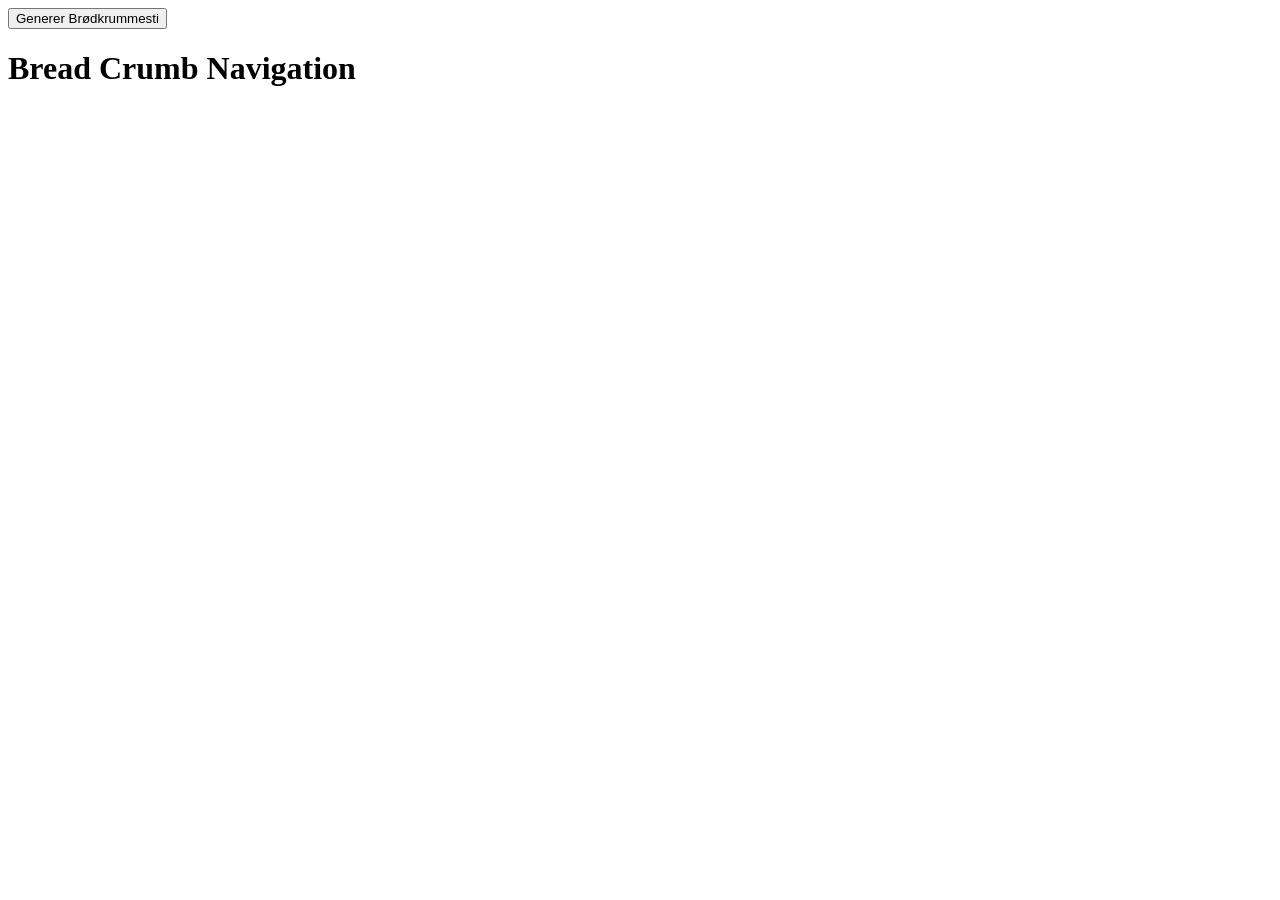
<file: Breadcrumb-navigation med JavaScript/index.html>
<!doctype html>
<html lang="en">
  <head>
    <meta charset="UTF-8" />
    <meta name="viewport" content="width=device-width, initial-scale=1.0" />
    <title>Breadcrumb Navigation</title>

    <link rel="stylesheet" href="style.css" />
    <script type="module" src="index.js"></script>
  </head>

  <body>
    <button>Generer Brødkrummesti</button>
    <h1>Bread Crumb Navigation</h1>

    <nav>
      <ul></ul>
    </nav>
  </body>
</html>
</file>
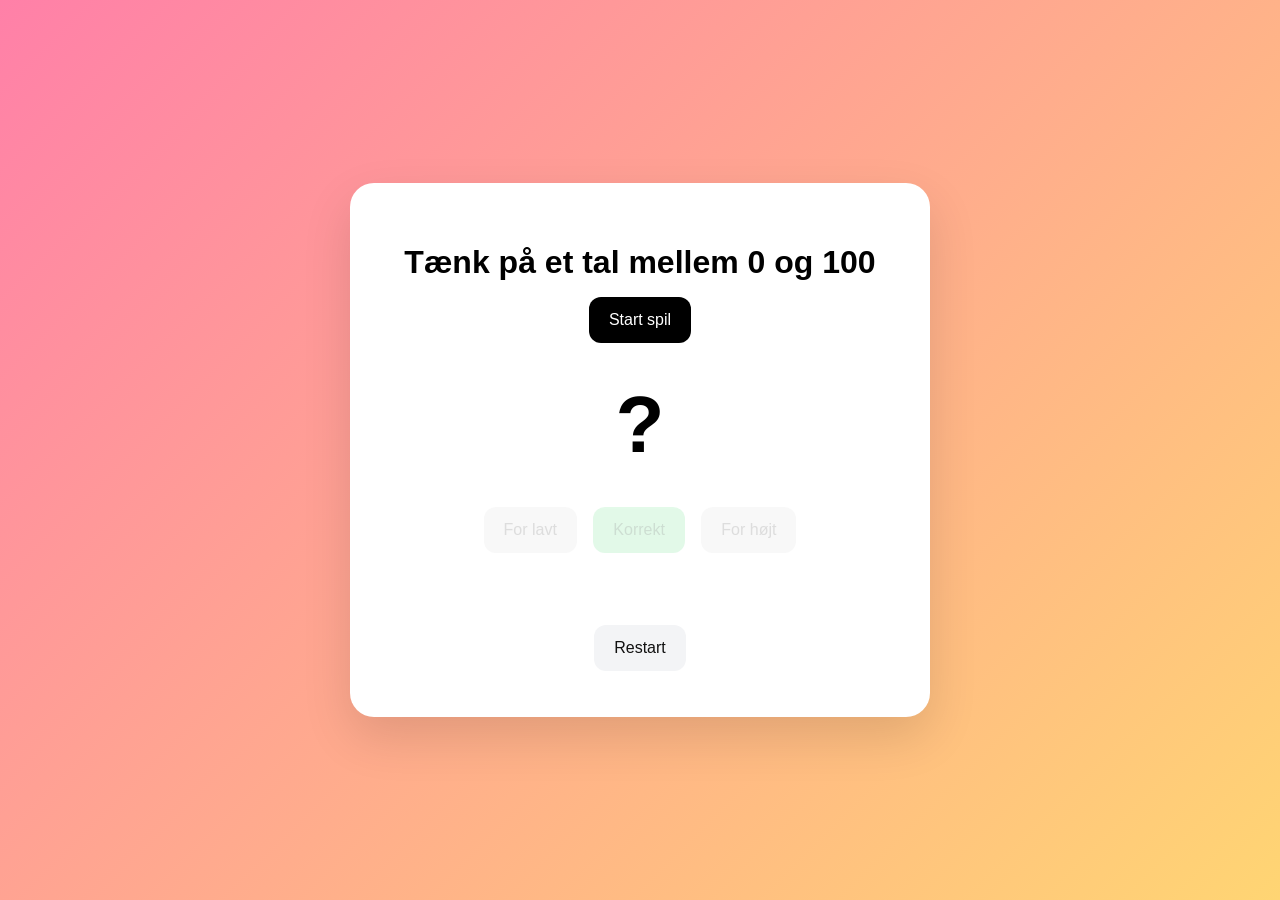
<file: gæt-et-tal-ombyttet/index.html>
<!doctype html>
<html lang="da">
  <head>
    <meta charset="UTF-8" />
    <meta name="viewport" content="width=device-width, initial-scale=1.0" />
    <link rel="stylesheet" href="gæt-et-tal-ombyttet.css" />
    <script src="gæt-et-tal-ombyttet.js" defer></script>
    <title>Gæt et Tal ombyttet</title>
  </head>

  <body>
    <main>
      <h1>Tænk på et tal mellem 0 og 100</h1>

      <button id="start">Start spil</button>

      <h2 id="ai-gaet">?</h2>

      <div>
        <button id="for-lavt">For lavt</button>
        <button id="korrekt">Korrekt</button>
        <button id="for-hoejt">For højt</button>
      </div>

      <p id="feedback"></p>

      <button id="restart">Restart</button>
    </main>
  </body>
</html>
</file>
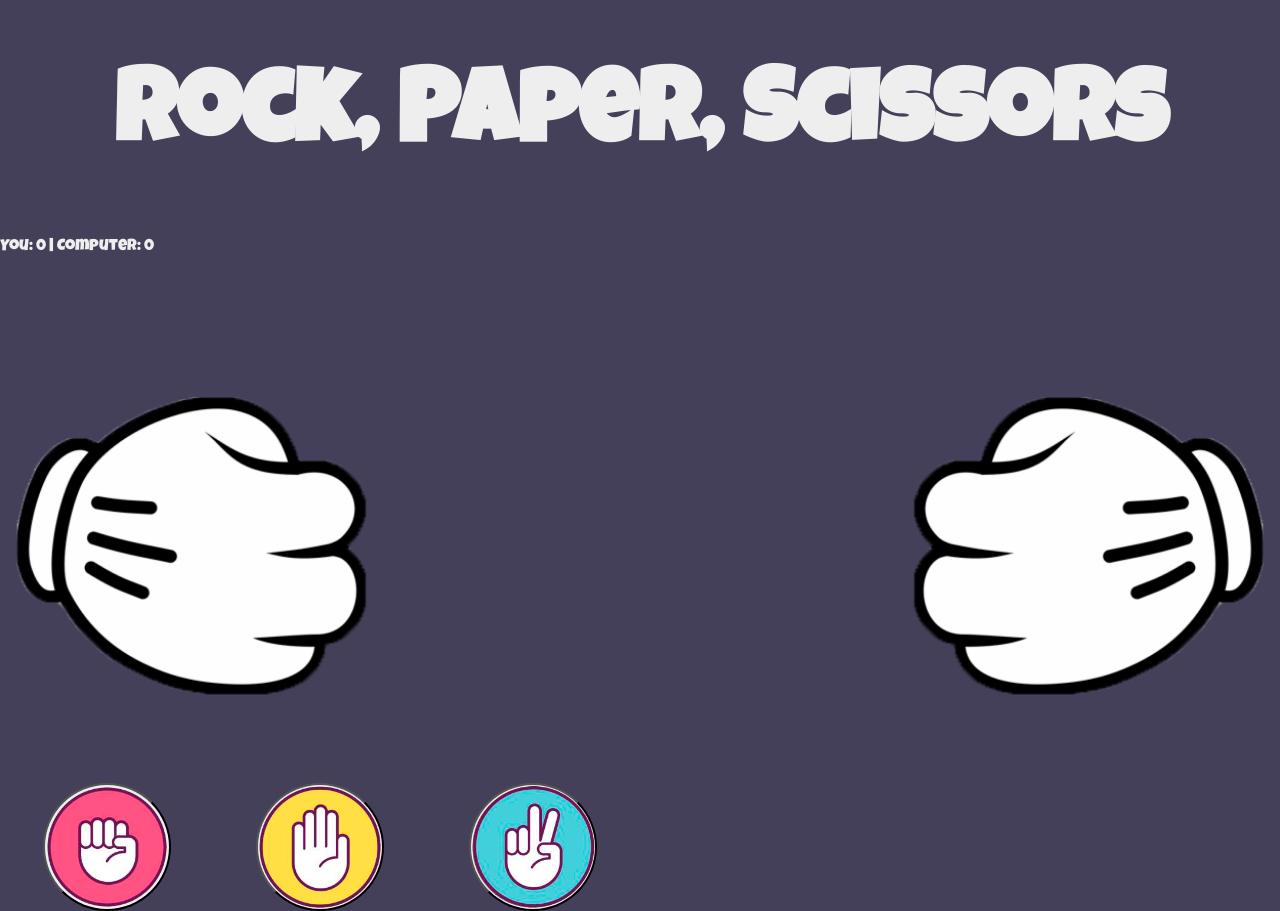
<file: rockpaperscissors/index.html>
<!doctype html>
<html lang="en">
  <head>
    <meta charset="UTF-8" />
    <meta name="viewport" content="width=device-width, initial-scale=1.0" />
    <meta http-equiv="X-UA-Compatible" content="ie=edge" />

    <title>Rock, Paper, Scissors</title>

    <link
      href="https://fonts.googleapis.com/css?family=Luckiest+Guy&display=swap"
      rel="stylesheet"
    />

    <link rel="stylesheet" href="styles.css" />
    <script src="index.js" defer></script>
  </head>

  <body>
    <h1>Rock, Paper, Scissors</h1>

    <div id="score">
      You: <span id="brugerScore">0</span>
      | Computer:
      <span id="computerScore">0</span>
    </div>

    <p id="resultat"></p>

    <div id="gamefield">
      <div id="player1" class="player"></div>
      <div id="player2" class="player"></div>

      <div id="texts">
        <div id="lose" class="hidden">
          <h1>You lose</h1>
        </div>

        <div id="win" class="hidden">
          <h1>You win</h1>
        </div>

        <div id="draw" class="hidden">
          <h1>It's a draw</h1>
        </div>
      </div>
    </div>

    <div id="buttons">
      <button class="rock"></button>
      <button class="paper"></button>
      <button class="scissors"></button>
    </div>
  </body>
</html>
</file>
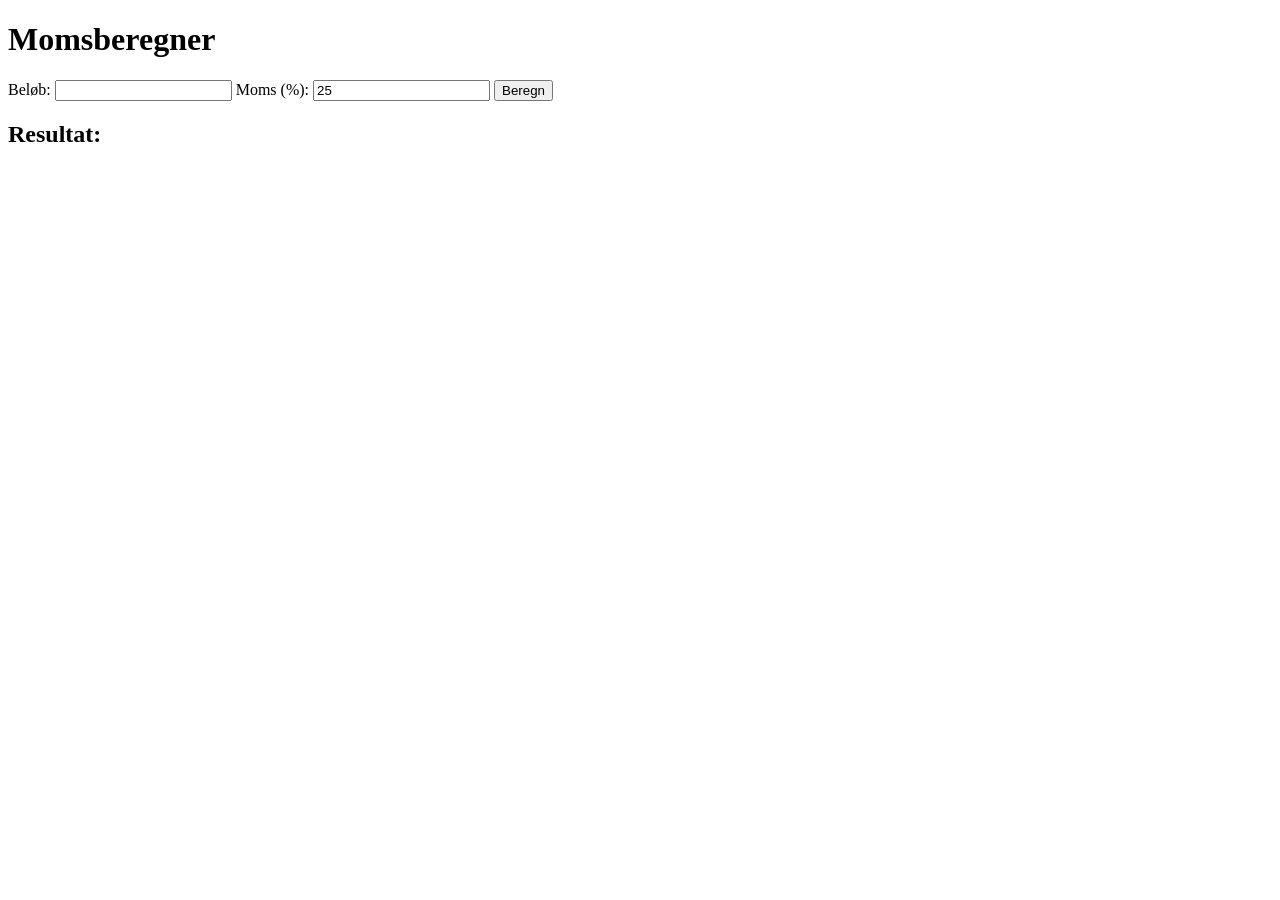
<file: momsberegner/momsberegner.html>
<!doctype html>
<html lang="en">
  <head>
    <meta charset="UTF-8" />
    <meta name="viewport" content="width=device-width, initial-scale=1.0" />
    <title>Momsberegner</title>
  </head>
  <body>
    <h1>Momsberegner</h1>
    <label for="beløb">Beløb:</label>
    <input type="number" id="beløb" />
    <label for="moms">Moms (%):</label>
    <input type="number" id="moms" value="25" />
    <button id="beregn">Beregn</button>
    <h2>Resultat:</h2>
    <p id="resultat"></p>
    <script src="momsberegner.js"></script>
  </body>
</html>
</file>
<file: Breadcrumb-navigation med JavaScript/style.css>
ul {
  display: flex;
  list-style: none;
  padding: 0;
}

li:not(:last-child)::after {
  content: "/";
  margin: 0 10px;
}
</file>
<file: gæt-et-tal-ombyttet/gæt-et-tal-ombyttet.css>
body {
  margin: 0;
  min-height: 100vh;
  display: flex;
  justify-content: center;
  align-items: center;
  font-family: Arial, sans-serif;
  background: linear-gradient(135deg, #ff80a8, #ffd573);
}

main {
  width: 90%;
  max-width: 500px;
  padding: 40px;
  text-align: center;
  background: white;
  border-radius: 24px;
  box-shadow: 0 20px 50px rgba(0, 0, 0, 0.12);
}

h1 {
  margin-bottom: 10px;
}

#ai-gaet {
  font-size: 5rem;
  margin: 30px 0;
  animation: pop 0.35s ease;
}

button {
  padding: 14px 20px;
  margin: 6px;
  border: none;
  border-radius: 12px;
  font-size: 1rem;
  cursor: pointer;
  transition: 0.2s;
}

button:hover:not(:disabled) {
  transform: translateY(-2px);
}

button:disabled {
  opacity: 0.4;
  cursor: not-allowed;
}

#start {
  background: black;
  color: white;
}

#restart {
  background: #f3f4f6;
  color: #111;
}

#korrekt {
  background: #b8f2c8;
}

#for-lavt,
#for-hoejt {
  background: #eeeeee;
}

#feedback {
  min-height: 24px;
  margin-top: 20px;
}

.konfetti {
  position: fixed;
  top: -10px;
  width: 10px;
  height: 10px;
  z-index: 9999;
  animation: fald 3s linear forwards;
}

@keyframes fald {
  0% {
    transform: translateY(0) rotate(0deg);
    opacity: 1;
  }

  100% {
    transform: translateY(100vh) rotate(720deg);
    opacity: 0;
  }
}

@keyframes pop {
  0% {
    transform: scale(0.8);
    opacity: 0;
  }

  100% {
    transform: scale(1);
    opacity: 1;
  }
}
</file>
<file: rockpaperscissors/styles.css>
body {
  margin: 0;
  background-color: #444059;
  font-family: 'Luckiest Guy', cursive;
  color: #eee;
}

h1 {
  text-align: center;
  font-size: 8vw;
}

#gamefield {
  position: relative;
  overflow: hidden;
  display: flex;
  justify-content: space-between;
}

#player1 {
  --rot: 1;
}

#player2 {
  --rot: -1;
}

.player {
  transform: scale(var(--rot),1);
  width: 40vw;
  height: 40vw;
  background-size: 100%;
  background-image: url(hand_rock.png);
}

.player.rock {
  background-image: url(hand_rock.png);
}

.player.paper {
  background-image: url(hand_paper.png);
}

.player.scissors {
  background-image: url(hand_scissors.png);
}

.player.shake {
  background-image: url(hand_rock.png);
  transform-origin: left center;
  animation: shake 1.8s ease-in 1 forwards;
}

@keyframes shake {
  0% {
    transform: scale(var(--rot),1) translateX(calc((var(--rot) - 1) * 50%)) rotate(0deg);
  }
  16% {
    transform: scale(var(--rot),1) translateX(calc((var(--rot) - 1) * 50%)) rotate(-40deg);
  }
  24% {
    transform: scale(var(--rot),1) translateX(calc((var(--rot) - 1) * 50%)) rotate(5deg);
  }
  32% {
    transform: scale(var(--rot),1) translateX(calc((var(--rot) - 1) * 50%)) rotate(0deg);
  }
  48% {
    transform: scale(var(--rot),1) translateX(calc((var(--rot) - 1) * 50%)) rotate(-40deg);
  }
  56% {
    transform: scale(var(--rot),1) translateX(calc((var(--rot) - 1) * 50%)) rotate(5deg);
  }
  64% {
    transform: scale(var(--rot),1) translateX(calc((var(--rot) - 1) * 50%)) rotate(0deg);
  }
  80% {
    transform: scale(var(--rot),1) translateX(calc((var(--rot) - 1) * 50%)) rotate(-40deg);
  }
  96% {
    transform: scale(var(--rot),1) translateX(calc((var(--rot) - 1) * 50%)) rotate(5deg);
  }
  100% {
    transform: scale(var(--rot),1) translateX(calc((var(--rot) - 1) * 50%)) rotate(0deg);
  }
}

#texts {
  position: absolute;
  width: 100%;
  margin-top: 10vw;
  pointer-events: none;
}

#texts h1 {
  color: #ffde53;
  text-shadow: 4px 4px 1px red, -4px -4px 1px red, 4px -4px 1px red, -4px 4px 1px red;
}

.hidden {
  display: none;
}

#buttons {
  display: flex;
  justify-content: space-around;
  max-width: 50vw;
}

#buttons.disabled button {
  filter: grayscale(100%) brightness(.75);
}

#buttons button {
  background-size: 100%;
  border-radius: 10vw;
  width: 10vw;
  height: 10vw;
  transition: filter .8s;
}

button.rock {
  background-image: url(button_rock.png);
}

button.paper {
  background-image: url(button_paper.png);
}

button.scissors {
  background-image: url(button_scissors.png);
}
</file>
